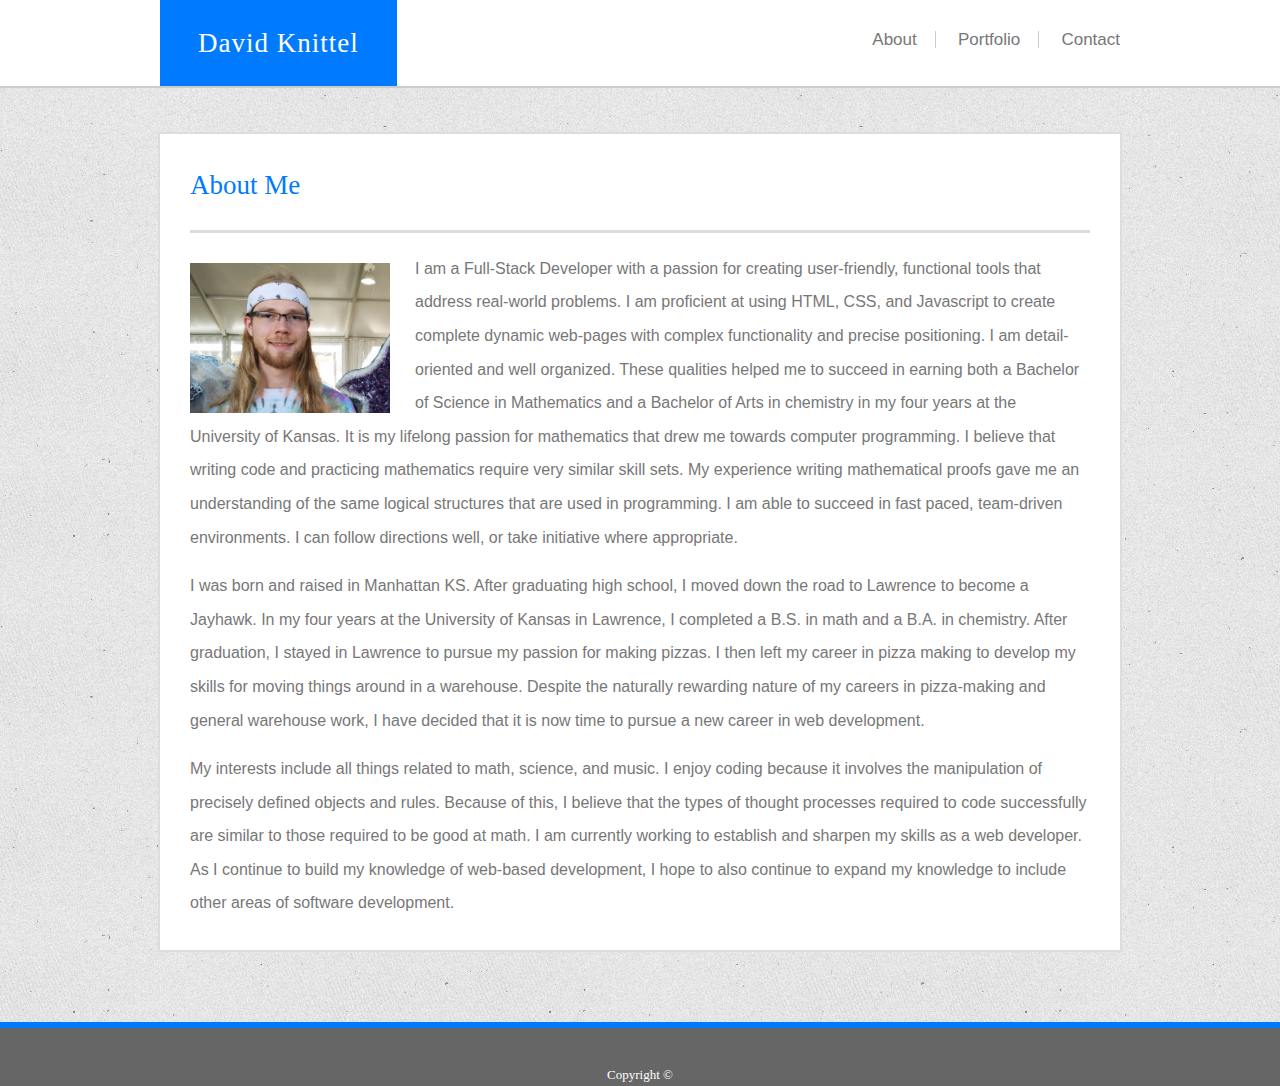
<file: index.html>
<!DOCTYPE html>
<html lang="en">
<head>
    <meta charset="UTF-8">
    <meta name="viewport" content="width=device-width, initial-scale=1.0">
    <title>David Knittel's Page</title>
    <!-- Linking CSS stylesheet -->
    <link rel="stylesheet" type="text/css" href="assets/css/reset.css">
    <link rel="stylesheet" type="text/css" href="assets/css/style.css">
</head>
<body>
    <div class="container_allexceptfooter">
        
        <header>
            <div id="headercontent">
                 <h1>
                    David Knittel
                </h1>
                <nav>
                    <a href="index.html">About</a>
                    <a href="portfolio.html">Portfolio</a>
                    <a href="contact.html">Contact</a>
                </nav>
            </div>
        </header>
    
        <main>
            <h1>About Me</h1>
            <img id="profilepic" src="assets/images/dave.jpg" alt="David Knittel" height="150" width="200">
            <p>
                I am a Full-Stack Developer with a passion for creating user-friendly, functional tools that address real-world problems. I am proficient at using HTML, CSS, and Javascript to create complete dynamic web-pages with complex functionality and precise positioning. I am detail- oriented and well organized. These qualities helped me to succeed in earning both a Bachelor of Science in Mathematics and a Bachelor of Arts in chemistry in my four years at the University of Kansas. It is my lifelong passion for mathematics that drew me towards computer programming. I believe that writing code and practicing mathematics require very similar skill sets. My experience writing mathematical proofs gave me an understanding of the same logical structures that are used in programming. I am able to succeed in fast paced, team-driven environments. I can follow directions well, or take initiative where appropriate.
            </p>
            <p>
                I was born and raised in Manhattan KS. After graduating high school, I moved down the road to Lawrence to become a Jayhawk. In my four years at the University of Kansas in Lawrence, I completed a B.S. in math and a B.A. in chemistry. After graduation, I stayed in Lawrence to pursue my passion for making pizzas. I then left my career in pizza making to develop my skills for moving things around in a warehouse. Despite the naturally rewarding nature of my careers in pizza-making and general warehouse work, I have decided that it is now time to pursue a new career in web development.
            </p>
            <p>
                My interests include all things related to math, science, and music. I enjoy coding because it involves the manipulation of precisely defined objects and rules. Because of this, I believe that the types of thought processes required to code successfully are similar to those required to be good at math. I am currently working to establish and sharpen my skills as a web developer. As I continue to build my knowledge of web-based development, I hope to also continue to expand my knowledge to include other areas of software development.
            </p>
        </main>

    </div>

    <footer>
        Copyright &copy;
    </footer>

</body>
</html>
</file>
<file: assets/css/style.css>
/**************************************************/
/* Styles from Homework #1 with a couple minor corrections made*/
/**************************************************/


/* Setting styles shared by all three pages */


/* --- Fonts (except heading font-color) */
* {
    color: #777777;
    font-family: "Arial", "Helvetica Neue", Helvetica, sans-serif;
    font-size: 16px;
}

h1 {
    font-family: "Georgia", Times, Times New Roman, serif;
    font-size: 27px;
}


/* --- Content width and body background*/
#headercontent {
    width: 960px;
}

main {
    width: 900px;
}

#headercontent, main {
    margin-left: auto;
    margin-right: auto;
}

body {
    margin: 0;
    background-image: url("../images/texturetastic_gray.png");
}


/* --- Header */
header {
    padding: 0;
    border-bottom: 2px solid #cccccc;
    background-color: #ffffff;
}

header h1 {
    display: inline-block;
    color: #ffffff;
    background-color: #007BFF;
    padding: 29.6px 38px;
    margin: 0;
        letter-spacing: 1px;
}

/* --- --- Nav bar */
nav {
    float: right;
}

nav a {
    display: inline-block;
    text-decoration: none;
    text-align: center;
    padding: 0;
    width: 98.6px;
    margin: 31px 0;
    border-right: solid #cccccc .2px;
    font-size: 17px;
    font-family: "Arial", "Helvetica Neue", Helvetica, sans-serif;
}

nav a:first-child {
    width: 80.6px;
}

nav a:last-child {
    width: 76.6px;
    text-align: right;
    border: none;
    padding-right: 0;
}

/* --- --- --- Navbar hover */
nav a:hover {
    font-weight: bold;
}


/* --- Footer */
footer {
    text-align: center;
    font-size: 13px;
    color: #ffffff;
    background-color: #666666;
    padding: 40px 0 5px;
    border-top: 6px solid #007BFF;
}

/* --- --- Sticky footer */
.container_allexceptfooter {
    min-height: calc(100vh - 139.5px);
}


/* --- Main content section */
main {
    border: 2px #dddddd solid;
    background: #ffffff;
    padding: 8px 30px 30px 30px;
    margin-top: 40px;
    margin-bottom: 70px;
}

main h1 {
    color: #007BFF;
    width: 900px;
    padding: 30.6px 0;
    margin: 0 0 19px;
    border-bottom: 3px solid #dddddd;
}


/* Setting styles unique to individual pages */

/* --- Profile page */
#profilepic {
    float: left;
    margin: 11px 25px 0 0;
}

main p {
    line-height: 2.1;
    margin-bottom: 15px;
}

main p:last-child {
    margin-bottom: 0;
}


/* --- Portfolio page */
#port_main { 
    padding-bottom: 34px;
}

.port_link {
    display: inline-block;
    margin: 21px 40px 34px 0;
    position: relative;
    height: 205px;
    width: 273px;
}

.port_link img {
    height: 205px;
    width: 273px;
}

.port_icon_label {
    position: absolute;
    top: 65.9%;
    width: 100%;
    padding: 18.6px 0;
    background-color: #007BFF;
    text-align: center;
    font-size: 20px;
    font-family: "Georgia", Times, Times New Roman, serif;
    color: #ffffff;
    text-decoration: none;
}

.port_icon_label.deployed-link {
    width: 70%;
    margin-left: 15%;
    top: 35%;
    background-color: #14E80C;
    color: #333333;
}

.port_icon_label.repo-link {
    width: 70%;
    margin-left: 15%;
    top: 68%;
    background-color: #14E80C;
    color: #333333;
}

.deployed-link:hover, .repo-link:hover {
    outline: 2px solid #999999;
}

/* --- --- Label animation */
@keyframes moveLabel {
    from {top: 65.9%;}
    to {top: 0;}
}

@keyframes moveLabelBack {
    from {top: 0;}
    to {top: 65.9%;}
}

/* ---- --- Portfolio icon hover */
.port_link {
    margin-left: 3px;
    outline: 1px solid #dddddd;
}
#port_main {
    padding-left: 27px;
    width: 903px;
}
#port_h1 {
    margin-left: 3px;
}
.port_link:hover {
    border: 3px #dddddd solid;
    margin: 18px 37px 31px 0;
}


/* --- Contact page */
/* --- --- Email */

#contact_methods {
    border-bottom: 3px solid #dddddd;
    /* min-height: 126px; */
}

.contact_method {
    display: inline-block;
    text-align: center;
    width: 33%;
    vertical-align: top;
    height: 137px;
}

.contact_method_text {
    font-size: 26px;
    text-align: center;
}

.contact_method_text a {
    text-decoration: none;
    font-size: 30px;
    color: black;
}

.contact_method_text a:hover {
    font-size: 34.4px;
}

.contact_image {
    height: 34px;
    width: auto;
}

.contact_image:hover {
    height: 39px;
    width: auto;
}

/* --- --- Form */
#form_heading {
    border-bottom: none;
    font-style: italic;
    font-size: 24px;
    margin-bottom: 0;
}

#form-message {
    margin: 15px 0;
}

label {
    font-size: 17px;
    line-height: 2;
}

input, form textarea {
    border: 1px #dddddd solid;
    width: 880px;
    margin-bottom: 15px;
    padding: 0 10px;
    line-height: 2;
}

input:focus, form textarea:focus {
    outline: 2px solid #007BFF;
}

/* --- --- Submit button */
#contact-submit {
    height: 40px;
    width: 115px;
    margin-top: 8px;
    color: #ffffff;
    background-color: #007BFF;
}

#contact-submit:hover {
    border: 3px #dddddd solid;
}

/*******************************************************/

/**************************************************/
/* Adjustments for smaller screens*/
/**************************************************/


/* Styles to be applied when screen width <= 980 px */
@media screen and (max-width: 980px) {
    #headercontent {
        width: 748px;
    }
        
    main, main h1 {
        width: 688px;
    }

    #port_main {
        width: 691px;
    }

    .contact_method{
        width: 49%;
    }

    input, form textarea {
        width: 668px;
    }
}


/* Styles applied when screen width <= 768 px */
@media screen and (max-width: 768px) {
    body {
        min-width: 640px;
    }

    #headercontent {
        width: 620px;
    }
        
    main, main h1 {
        width: 560px;
    }

    input, form textarea {
        width: 540px;
    }

    /* --- Setting width for portfolio page (includes adjustment to allow icons to align with the right edge of the line under the heading */
    #port_main {
        width: 566px;
        padding-right: 27px;
    }

    #port_h1 {
        margin-right: 3px;
    }

    /* --- Adjustments to allow portfolio icons to remain 2-per-line */
    .port_link, .port_link img {
        height: 194.75px;
        width: 259.35px;
    }

    .port_icon_label {
        /* top: 120px; */
        padding: 16px 0;
    }

    .port_link {
        margin-right: 33px;
    }

    .port_link.last_in_row {
        margin-right: 3px;
    }

    .port_link:hover {
        margin-right: 27px;
    }

    .port_link.last_in_row:hover {
        margin-right: 0;
    }
}


/* Styles applied when screen width <= 640 px */
@media screen and (max-width: 640px) {
    body {
        width: 100vw;
        min-width: 360px;
    }

    /* --- Header */
    header {
        padding: 0;
        border-bottom: 2px solid #cccccc;
        background-color: #ffffff;
    }

    header h1 {
        display: block;
        text-align: center;
        padding: 29.6px 0;
        margin: 0;
        width: 100%;
    }

    #headercontent, #headercontent h1 {
        width: 100%;
        text-align: center;
    }
    
    /* --- --- Nav bar */
    nav {
        float: none;
        display: inline-block;
        margin-left: auto;
        margin-right: auto;
        
    }
    
    nav a {
        display: inline-block;
        margin: 24px 0;
    }
    
    nav a:first-child {
        width: 98.6px;
    }
    
    nav a:last-child {
        width: 98.6px;
        text-align: center;
        border: none;
    }

    /* Main section */
    main, main h1 {
        width: calc(100vw - 80px);
        min-width: 280px;
    }

    #profilepic {
        width: calc(100vw - 80px);
        min-width: 280px;
        height: calc(75vw - 60px);
        min-height: 210px;
        margin-bottom: 20px;
    }

    /* Contact Page */
    #contact_methods {
        min-height: 238px;
    }

    .contact_method {
        width: 99%;
        height: 137px;
    }

    input, form textarea {
        width: calc(100vw - 100px);
        min-width: 260px;
    }

    #contact-submit {
        height: 40px;
        width: 115px;
        min-width: 115px;
    }
    
    /* Portfolio page */
    #port_main {
        width: calc(100vw - 74px);
    }

    .port_icon_label {
        font-size: calc(7.33vw - 5.86px);
        padding-top: calc(6.81vw - 5.45px);
        padding-bottom: calc(6.81vw - 5.45px);
        top: 65.9%;
    }
    
    .port_link, .port_link img {
        width: calc(100vw - 80px);
        min-width: 280px;
        height: calc(75.09vw - 60.07px);
        min-height: 210.26px;
    }
}

/* Styles applied when screen width <= 360 px */
/* I added this to match the min-width and min-height properties for portfolio icons (see directly above) */
@media screen and (max-width: 360px) {
    .port_icon_label, .coming_soon_label {
        font-size: 20.5px;
        padding-top: 19.1px;
        padding-bottom: 19.1px;
    }
}

/* Fixed header */
header {
    position: fixed;
    top: 0;
    width: 100%;
    z-index: 1;
}

main {
    margin-top: 131.6px;
}

.container_allexceptfooter {
    min-height: calc(100vh - 265.4px);
}

/* --- Reinstating static header for small screens */
@media screen and (max-width: 640px) {
    header {
        position: static;
    }

    main{
        margin-top: 40px;
    }

    .container_allexceptfooter {
        min-height: calc(100vh - 133.8px);
    }
}
</file>
